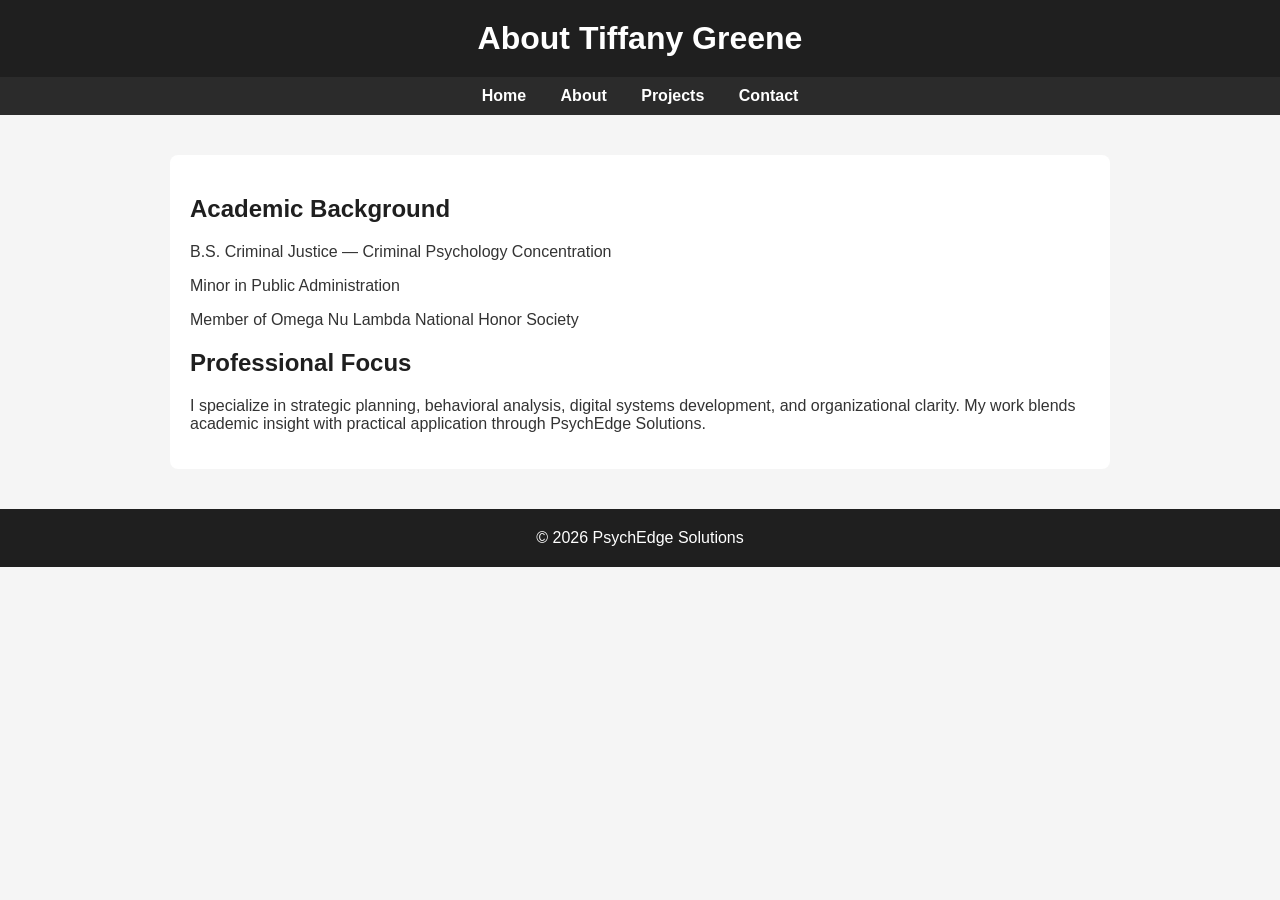
<file: about.html>
<!DOCTYPE html>
<html lang="en">
<head>
  <!-- Google tag (gtag.js) -->
  <script async src="https://www.googletagmanager.com/gtag/js?id=G-B1LEMRGV5M"></script>
  <script>
    window.dataLayer = window.dataLayer || [];
    function gtag(){dataLayer.push(arguments);}
    gtag('js', new Date());
    gtag('config', 'G-B1LEMRGV5M');
  </script>
  <meta charset="UTF-8">
  <title>About | PsychEdge Solutions</title>
  <link rel="stylesheet" href="assets/style.css">
</head>
<body>

<header>
  <h1>About Tiffany Greene</h1>
</header>

<nav>
  <a href="index.html">Home</a>
  <a href="about.html">About</a>
  <a href="services.html">Projects</a>
  <a href="contact.html">Contact</a>
</nav>

<section>
  <h2>Academic Background</h2>
  <p>B.S. Criminal Justice — Criminal Psychology Concentration</p>
  <p>Minor in Public Administration</p>
  <p>Member of Omega Nu Lambda National Honor Society</p>

  <h2>Professional Focus</h2>
  <p>I specialize in strategic planning, behavioral analysis, digital systems development, and organizational clarity. My work blends academic insight with practical application through PsychEdge Solutions.</p>
</section>

<footer>
  © 2026 PsychEdge Solutions
</footer>

</body>
</html>
</file>
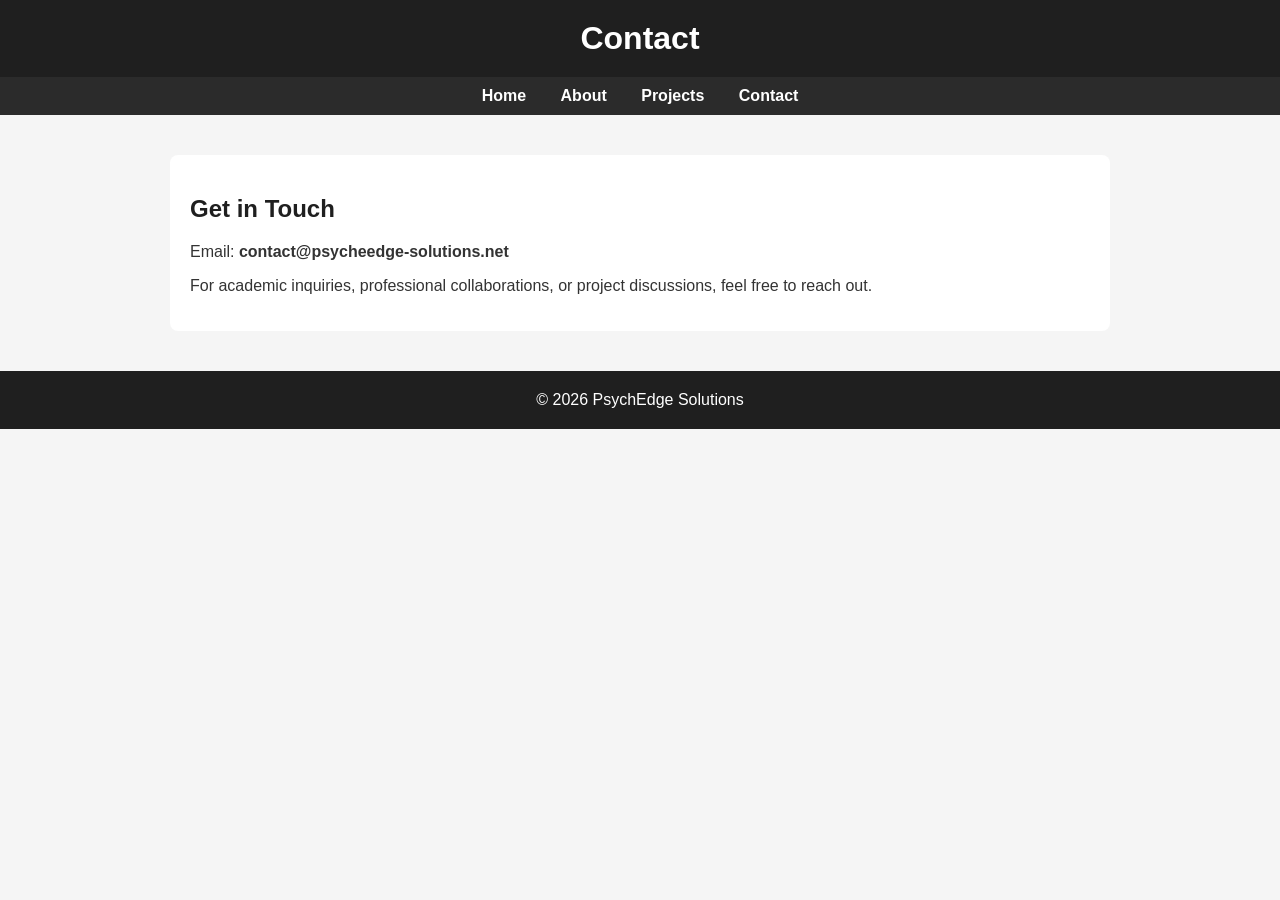
<file: contact.html>
<!DOCTYPE html>
<html lang="en">
<head>
  <!-- Google tag (gtag.js) -->
  <script async src="https://www.googletagmanager.com/gtag/js?id=G-B1LEMRGV5M"></script>
  <script>
    window.dataLayer = window.dataLayer || [];
    function gtag(){dataLayer.push(arguments);}
    gtag('js', new Date());
    gtag('config', 'G-B1LEMRGV5M');
  </script>
  <meta charset="UTF-8">
  <title>Contact | PsychEdge Solutions</title>
  <link rel="stylesheet" href="assets/style.css">
</head>
<body>

<header>
  <h1>Contact</h1>
</header>

<nav>
  <a href="index.html">Home</a>
  <a href="about.html">About</a>
  <a href="services.html">Projects</a>
  <a href="contact.html">Contact</a>
</nav>

<section>
  <h2>Get in Touch</h2>
  <p>Email: <strong>contact@psycheedge-solutions.net</strong></p>
  <p>For academic inquiries, professional collaborations, or project discussions, feel free to reach out.</p>
</section>

<footer>
  © 2026 PsychEdge Solutions
</footer>

</body>
</html>
</file>
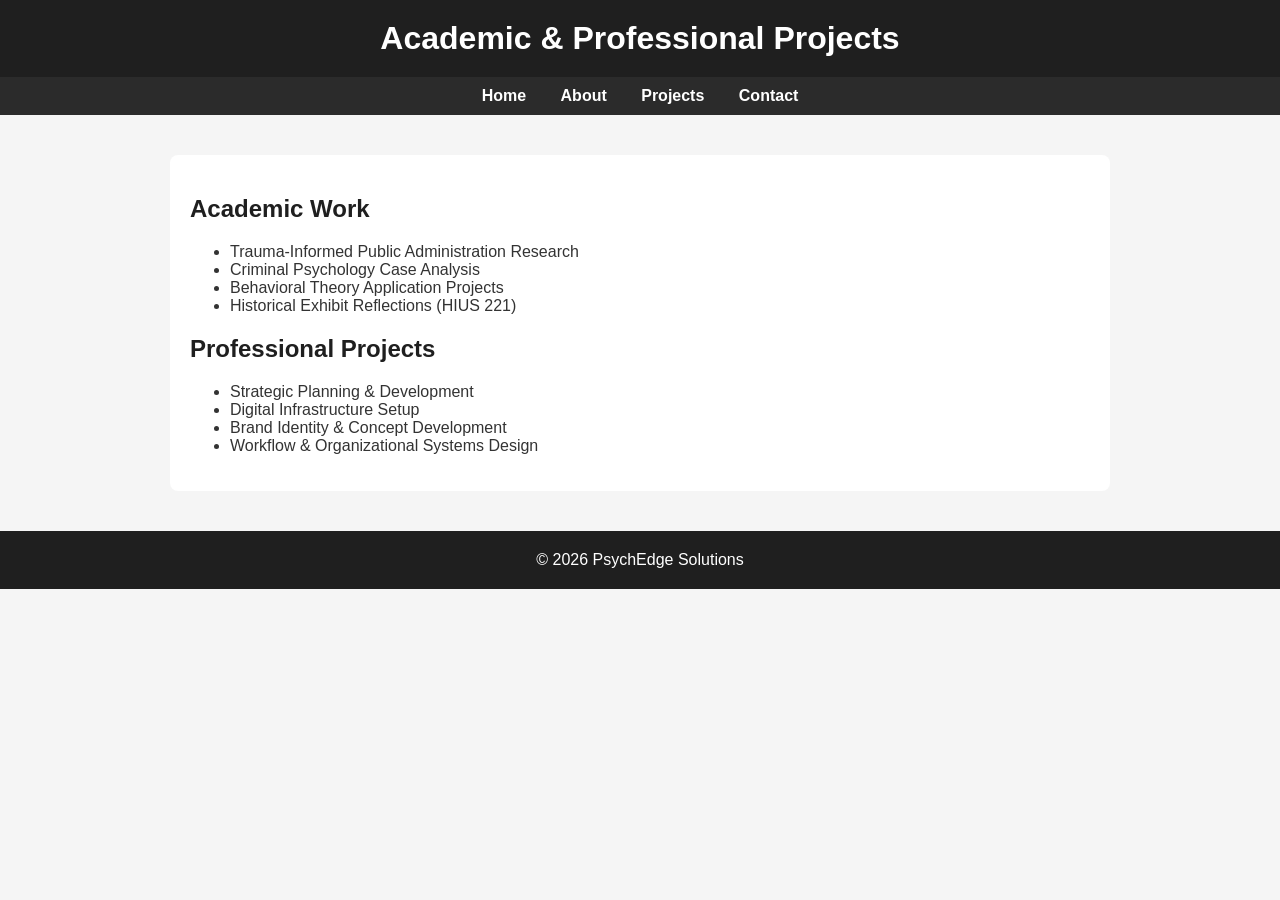
<file: services.html>
<!DOCTYPE html>
<html lang="en">
<head>
  <!-- Google tag (gtag.js) -->
  <script async src="https://www.googletagmanager.com/gtag/js?id=G-B1LEMRGV5M"></script>
  <script>
    window.dataLayer = window.dataLayer || [];
    function gtag(){dataLayer.push(arguments);}
    gtag('js', new Date());
    gtag('config', 'G-B1LEMRGV5M');
  </script>
  <meta charset="UTF-8">
  <title>Projects | PsychEdge Solutions</title>
  <link rel="stylesheet" href="assets/style.css">
</head>
<body>

<header>
  <h1>Academic & Professional Projects</h1>
</header>

<nav>
  <a href="index.html">Home</a>
  <a href="about.html">About</a>
  <a href="services.html">Projects</a>
  <a href="contact.html">Contact</a>
</nav>

<section>
  <h2>Academic Work</h2>
  <ul>
    <li>Trauma-Informed Public Administration Research</li>
    <li>Criminal Psychology Case Analysis</li>
    <li>Behavioral Theory Application Projects</li>
    <li>Historical Exhibit Reflections (HIUS 221)</li>
  </ul>

  <h2>Professional Projects</h2>
  <ul>
    <li>Strategic Planning & Development</li>
    <li>Digital Infrastructure Setup</li>
    <li>Brand Identity & Concept Development</li>
    <li>Workflow & Organizational Systems Design</li>
  </ul>
</section>

<footer>
  © 2026 PsychEdge Solutions
</footer>

</body>
</html>
</file>
<file: assets/style.css>
body {
  margin: 0;
  font-family: Arial, sans-serif;
  background: #f5f5f5;
  color: #333;
}

header {
  background: #1f1f1f;
  padding: 20px;
  text-align: center;
}

header h1 {
  color: #fff;
  margin: 0;
}

nav {
  text-align: center;
  background: #2b2b2b;
  padding: 10px;
}

nav a {
  color: #fff;
  margin: 0 15px;
  text-decoration: none;
  font-weight: bold;
}

nav a:hover {
  color: #4da6ff;
}

section {
  max-width: 900px;
  margin: 40px auto;
  padding: 20px;
  background: #fff;
  border-radius: 8px;
}

h2 {
  color: #1f1f1f;
}

footer {
  text-align: center;
  padding: 20px;
  background: #1f1f1f;
  color: #fff;
  margin-top: 40px;
}
</file>
